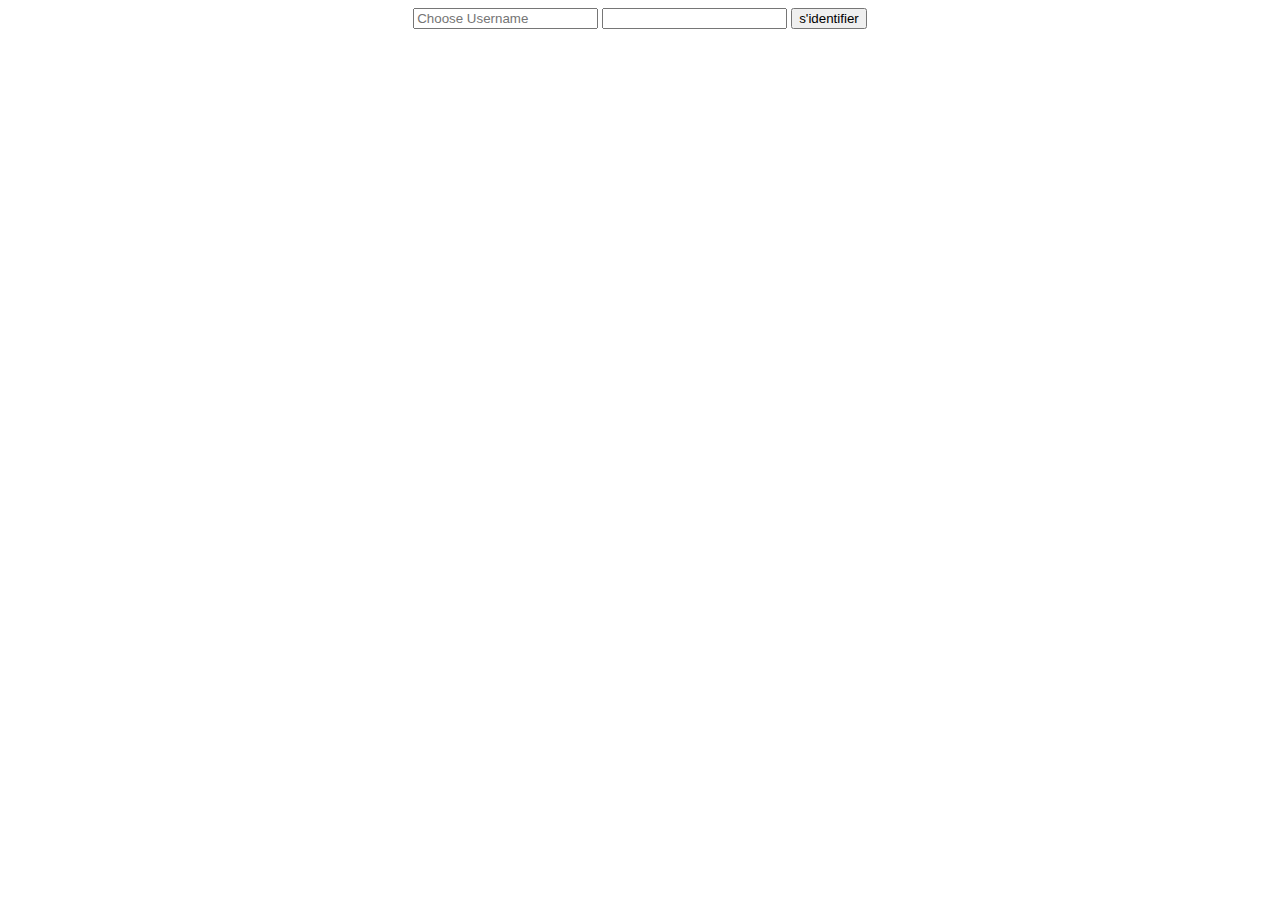
<file: page1.html>
<!DOCTYPE html>
<html>
    <head>
        <title>
            CV Créateur 
        </title>
		<style>
body, html {
  height: 100%;
}

.bg {
  /* The image used */
  background-image: url("background.jpg");

  /* Full height */
  height: 100%;

  /* Center and scale the image nicely */
  background-position: center;
  background-repeat: no-repeat;
  background-size: cover;
}

</style>
    </head>
	<body><center>
		<form>
			<input type="text" id="username" placeholder="Choose Username">
			<input type="password" id="password" placeholer="Choose Password">
			<a href="index.html"><button type="button" >s'identifier</button></a>
		</form>

	</body>
</html>
</file>
